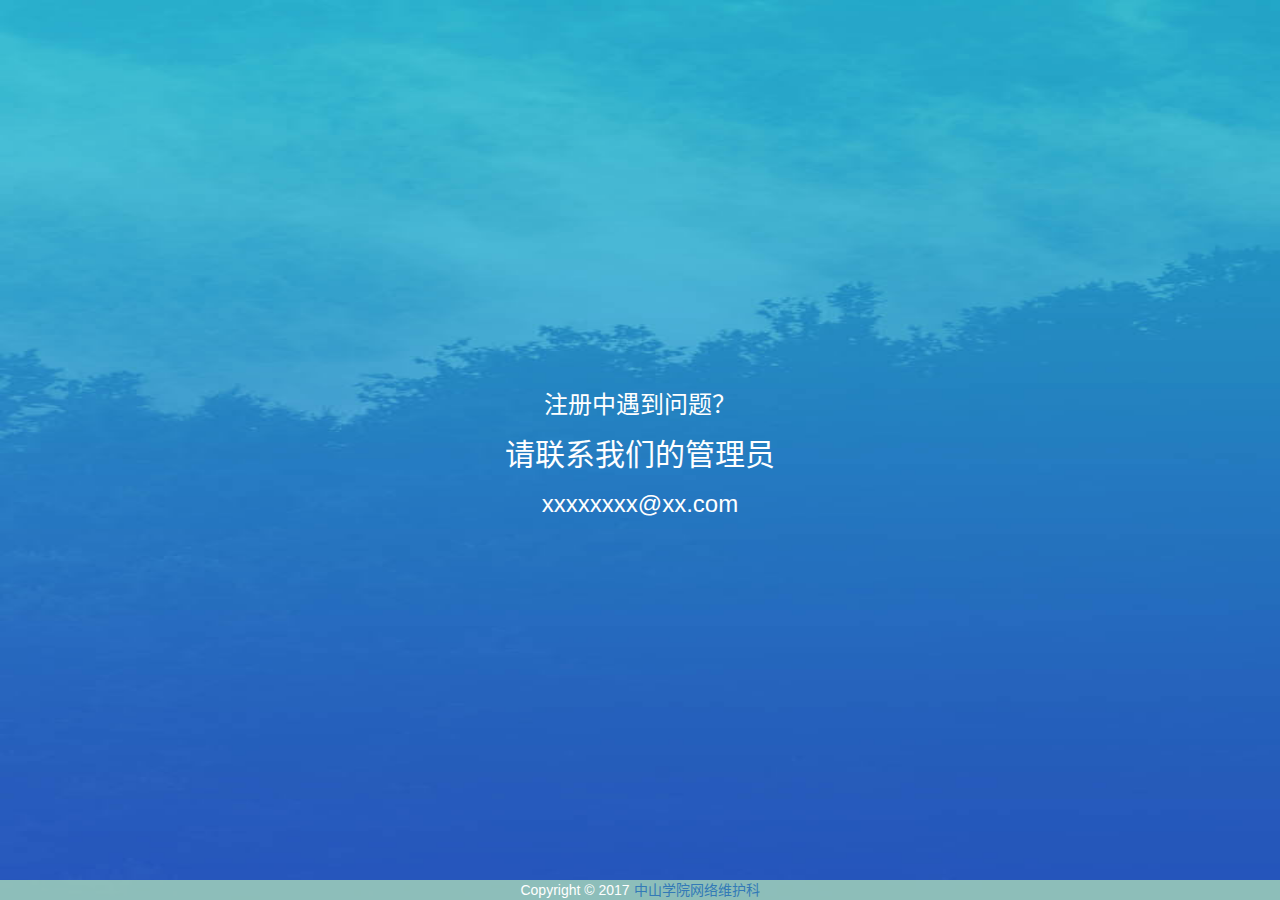
<file: src/help.html>
<!DOCTYPE html>
<html lang="zh-cn">
<head>
    <meta charset="UTF-8">
    <meta name="viewport" content="width=device-width, initial-scale=1.0">
    <title>帮助</title>
    <link href="css/bootstrap.css" rel="stylesheet">
    <link href="css/help.css" rel="stylesheet">
    <link href="css/style.css" rel="stylesheet">
</head>
<body>
<section class="sos">
    <div class="text-center">
        <header><h3>注册中遇到问题？</h3></header>
        <article>
            <h2>请联系我们的管理员</h2>
            <h3>xxxxxxxx@xx.com</h3>
        </article>
    </div>
</section>
</body>
<footer>
    <div class="cpy">
            Copyright &copy; 2017 <a href="http://zsxyww.com/">中山学院网络维护科</a>
    </div>
</footer>
</html>
</file>
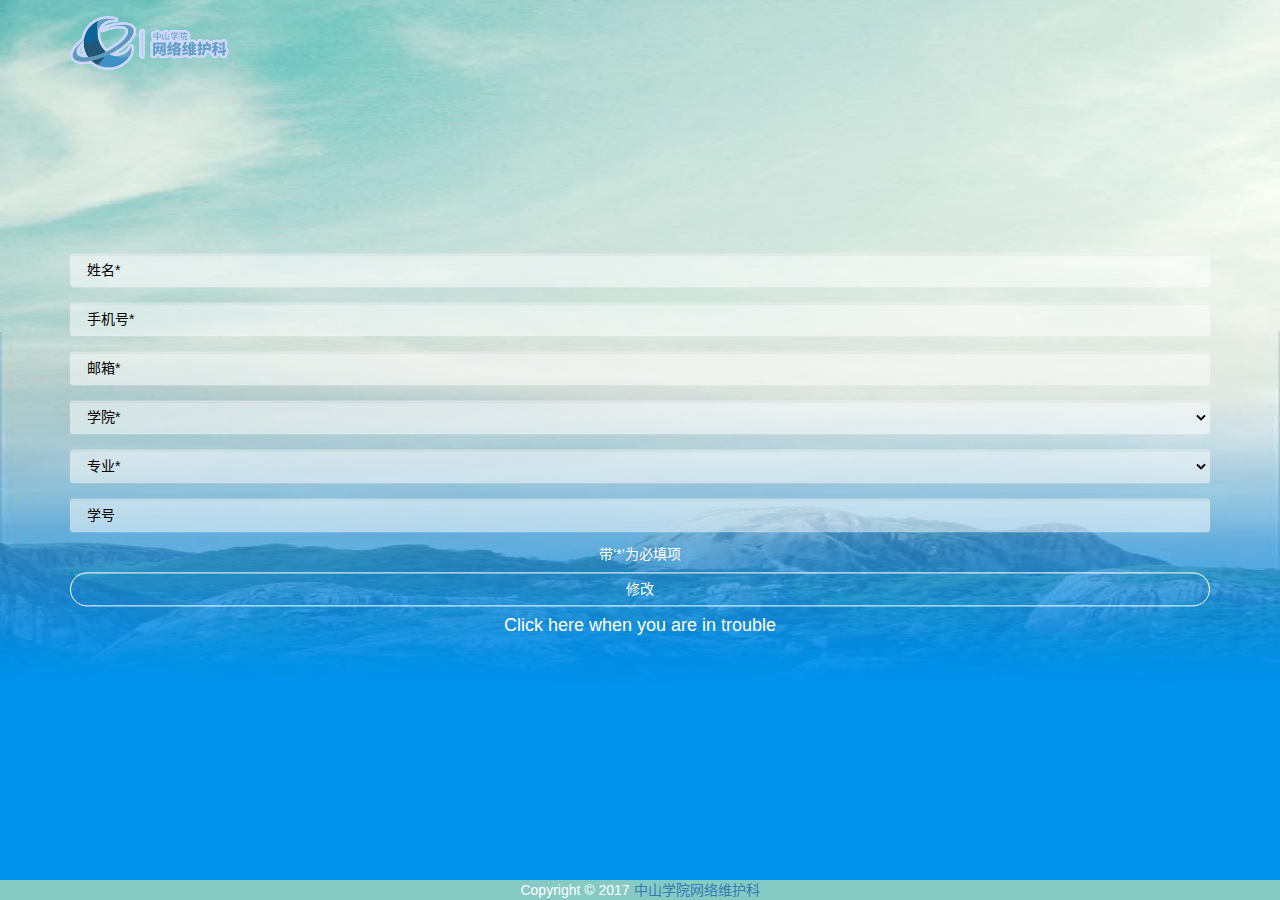
<file: src/modify_page.html>
<!DOCTYPE html>
<html lang="zh-cn">
<head>
	<meta charset="UTF-8">
	<meta name="viewport" content="width=device-width, initial-scale=1.0">
	<title>修改信息</title>
	<!-- css -->
	<link href="css/bootstrap.css" rel="stylesheet">
	<link href="css/style.css" rel="stylesheet">
	<link href="css/modify.css" rel="stylesheet">
</head>
<!-- javascript -->
<script type="text/javascript" src="http://ajax.aspnetcdn.com/ajax/jQuery/jquery-1.9.1.min.js"></script>
<script type="text/javascript" src="js/bootstrap.js"></script>
<script type="text/javascript" src="js/functions.js"></script>
<header>
	<nav class="navbar navbar-default" role="navigation">
		<div class="container">
			<div class="navbar-header">
				<a class="navbar-brand">
					<img alt="Brand" src="pics/logo.png">
				</a>
			</div>
		</div>
	</nav>
</header>
<body>
	<div class="container DataBox" id="main">
		<div>
			<form role="form" name="Data">
				<input type="hidden" name="_name" id="_name">
				<input type="hidden" name="mark" id="mark">
				<div>
					<div class="form-group">
						<span class="hint"></span>
						<input name="name" type="text" id="name" placeholder="&nbsp;姓名*" class="form-control input" required="required">
					</div>
					<div class="form-group">
						<span class="hint"></span>
						<input name="phone" type="text" id="phone" placeholder="&nbsp;手机号*" class="form-control input" required="required" pattern="[0-9]{11}">
					</div>
					<div class="form-group">
						<span class="hint"></span>
						<input name="email" type="email" id="email" placeholder="&nbsp;邮箱*" class="form-control input" required="required">
					</div>
					<div class="form-group">
						<span class="hint"></span>
						<select name="faculty" class="form-control input" id="faculty" required onchange="getClassName()">
							<option disabled="disabled" selected="selected" value="" class="selHint">学院*</option>
							<option value="电子信息学院">电子信息学院</option>
							<option value="机电工程学院">机电工程学院</option>
							<option value="计算机学院">计算机学院</option>
							<option value="材料与食品学院">材料与食品学院</option>
							<option value="人文社会科学学院">人文社会科学学院</option>
							<option value="管理学院">管理学院</option>
							<option value="经贸学院">经贸学院</option>
							<option value="外国语学院">外国语学院</option>
							<option value="艺术设计学院">艺术设计学院</option>
						</select>
					</div>
					<div class="form-group">
						<span class="hint"></span>
						<select name="class" class="form-control input" id="class" required="required">
							<option value="" disabled="disabled" selected="selected" class="selHint">专业*</option>
						</select>
					</div>
					<div class="form-group">
						<span class="hint"></span>
						<input name="number" type="number" id="number" placeholder="&nbsp;学号" class="form-control input" required="required">
					</div>
					<div class="text-center text"><h5>带‘*’为必填项</h5></div>
					<span id="response"></span>
					<input type="button" class="btn btn-default btn-block btn-circle-micro" value="修改" id="subBtn" onclick="Subform()">
					<div class="text-center">
						<h4><a href="help.html" class="help"> Click here when you are in trouble</a></h4>
					</div>
				</div>
			</form>
		</div>
	</div>
	<script>
            $('#faculty').ready(function () {
                document.getElementById("_name").value = getCookie("name");
                document.getElementById("mark").value = getCookie("mark");
                document.getElementById("name").value = getCookie("name");
                document.getElementById("phone").value = getCookie("phone");
                document.getElementById("email").value = getCookie("email");
                document.getElementById("faculty").value = getCookie("faculty");
                document.getElementById("number").value = getCookie("number");
                getClassName();
                document.getElementById("class").value = getCookie("class");
            });
            /* if (!getCookie("name") && !getCookie("mark"))
                window.location.pathname = "/verify_page.html";
                */
            $('input').focus(function () {
                $('.hint').text('');
            })
            function Subform() {
                var r = check();
                if (r !== true) {
                    return false;
                }
                var Oname = document.getElementById('_name').value;
                var mark = document.getElementById('mark').value;
                var name = document.getElementById('name').value;
                var phone = document.getElementById('phone').value;
                var email = document.getElementById('email').value;
                var faculty = document.getElementById('faculty').value;
                var classes = document.getElementById('class').value;
                var number = document.getElementById('number').value;

                var xmlhttp = new XMLHttpRequest();
                var s = "_name=" + Oname + "&mark=" + mark + "&name=" + name + "&phone=" + phone + "&email=" + email + "&faculty=" + faculty + "&class=" + classes + "&number=" + number;
                s = encodeURI(s).replace(/\+/g, "%2B");

                xmlhttp.onreadystatechange = function () {
                    if (xmlhttp.readyState === 4) {
                        if (xmlhttp.status === 200) {
                            var result = JSON.parse(xmlhttp.responseText);
                            document.getElementById('response').innerHTML = result;
                            if (result.status == 200) {
                                document.getElementById('response').innerHTML="修改成功";
                            } else if (result.status == 409) {
                                if (result.msg == "phone is registered") {
                                    document.getElementById('response').innerHTML = "该手机号已注册"
                                } else if (result.msg == "email is registered") {
                                    document.getElementById('response').innerHTML = "该邮箱已注册"
                                } else if (result.msg == "student id is registered"){
                                    document.getElementById('response').innerHTML="该学号已注册，有想不通的请点下方链接联系管理员"
								}
                            } else if (result.status == 412) {
                                if (result.msg == "input error") {
                                    document.getElementById('response').innerHTML = "输入错误？仔细想想有什么填错或者没填的…"
                                } else if (result.msg == "information does not exist") {
                                    document.getElementById('response').innerHTML = "信息不匹配？我们只允许大一新生注册，有其他问题的请点击下方链接联系管理员"
                                }
                            }
                        }
                    }
                };
                xmlhttp.open("POST", "./php/modify.php", true);
                xmlhttp.setRequestHeader("Content-type", "application/x-www-form-urlencoded");
                xmlhttp.send(s);
            }
	</script> <!-- functions -->
</body>
<footer>
	<div class="cpy">
		<p >Copyright &copy; 2017 <a href="http://zsxyww.com/">中山学院网络维护科</a></p>
	</div>
</footer>
</html>
</file>
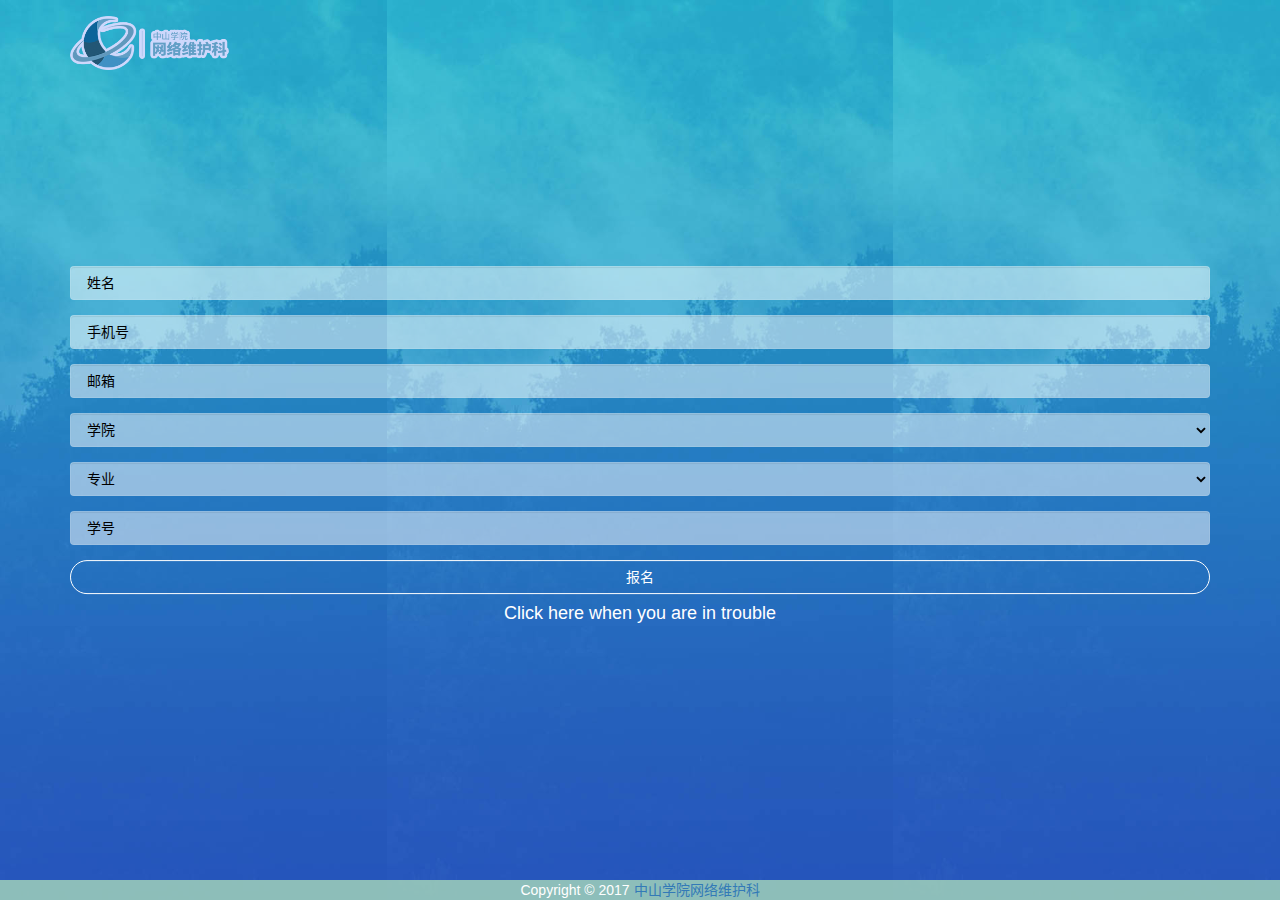
<file: src/register_page.html>
<!DOCTYPE html>
<html lang="zh-cn">
<head>
	<meta charset="UTF-8">
	<meta name="viewport" content="width=device-width, initial-scale=1.0">
	<title>注册</title>
	<!-- css -->
	<link href="css/bootstrap.css" rel="stylesheet">
	<link href="css/style.css" rel="stylesheet">
	<link href="css/register.css" rel="stylesheet">
</head>
<!-- javascript -->
<script type="text/javascript" src="http://ajax.aspnetcdn.com/ajax/jQuery/jquery-1.9.1.min.js"></script>
<script type="text/javascript" src="js/bootstrap.js"></script>
<script type="text/javascript" src="js/functions.js"></script>
<header>
	<nav class="navbar navbar-default" role="navigation">
		<div class="container">
			<div class="navbar-header">
				<a class="navbar-brand">
					<img alt="Brand" src="pics/logo.png" id="logo">
				</a>
			</div>
		</div>
	</nav>
</header>
<body>
	<div class="container DataBox" id="main">
		<div>
			<form role="form" name="Data">
				<div>
					<div class="form-group">
						<span class="hint"></span>
						<input name="name" type="text" id="name" placeholder="&nbsp;姓名" class="form-control input" required="required">
					</div>
					<div class="form-group">
						<span class="hint"></span>
						<input name="phone" type="text" id="phone" placeholder="&nbsp;手机号" class="form-control input" required="required" pattern="[0-9]{11}">
					</div>
					<div class="form-group">
						<span class="hint"></span>
						<input name="email" type="email" id="email" placeholder="&nbsp;邮箱" class="form-control input" required="required">
					</div>
					<div class="form-group">
						<span class="hint"></span>
						<select name="faculty" class="form-control input" id="faculty" required onchange="getClassName()">
							<option disabled="disabled" selected="selected" value="" class="selHint">学院</option>
							<option value="电子信息学院">电子信息学院</option>
							<option value="机电工程学院">机电工程学院</option>
							<option value="计算机学院">计算机学院</option>
							<option value="材料与食品学院">材料与食品学院</option>
							<option value="人文社会科学学院">人文社会科学学院</option>
							<option value="管理学院">管理学院</option>
							<option value="经贸学院">经贸学院</option>
							<option value="外国语学院">外国语学院</option>
							<option value="艺术设计学院">艺术设计学院</option>
						</select>
					</div>
					<div class="form-group">
						<span class="hint"></span>
						<select name="class" class="form-control input" id="class" required="required">
							<option value="" disabled="disabled" selected="selected" class="selHint">专业</option>
						</select>
					</div>
					<div class="form-group">
						<span class="hint"></span>
						<input name="number" type="number" id="number" placeholder="&nbsp;学号" required="required" class="form-control input" >
					</div>
					<span id="response"></span>
					<input type="button" class="btn btn-default btn-block btn-circle-micro" value="报名" id="subBtn" onclick="Subform()">
					<div class="text-center">
						<h4><a href="help.html" class="help"> Click here when you are in trouble</a></h4>
					</div>
				</div>
			</form>
		</div>
	</div>
	<div class="container text-center" id="Sustext" style="display: none">
		<div>
			<h2>报名成功</h2>
			<br>
			<h3>请及时查看您的邮箱</h3>
		</div>
		<div>
			<img id="smile" src="pics/Smile.png">
		</div>
		<div>
			<h3>唯一编码</h3>
			<h3>请妥善保存，可用于修改报名信息</h3>
		</div>
		<div class="container text-center textBox">
			<div id="MK">23333333333</div>
		</div>
	</div>
	<script>
		function Subform()
		{
            document.getElementById("number").required = true;
			var r = check();
			if (r !== true) {
				return false;
			}
			var name = document.getElementById('name').value;
			var phone = document.getElementById('phone').value;
			var email = document.getElementById('email').value;
			var faculty = document.getElementById('faculty').value;
			var classes = document.getElementById('class').value;
			var number = document.getElementById('number').value;

			var xmlhttp = new XMLHttpRequest()
			var s = "name=" + name + "&phone=" + phone + "&email=" + email + "&faculty=" + faculty + "&class=" + classes + "&number=" + number;
			s = encodeURI(s).replace(/\+/g, "%2B");
			xmlhttp.onreadystatechange = function () {

				if (xmlhttp.readyState === 4) {
					if (xmlhttp.status === 200) {
						var result = JSON.parse(xmlhttp.responseText);
						if (result.status == 200) {
							document.getElementById('MK').innerHTML = result.data.mark;
							document.getElementById('main').style.display = 'none';
							document.getElementById('Sustext').style.display = 'inline';
							document.getElementById('logo').style.display = 'none';
						} else if (result.status == 409) {
							if (result.msg == "phone is registered") {
                                document.getElementById('response').innerHTML="该手机号已注册"
							} else if (result.msg == "email is registered") {
                                document.getElementById('response').innerHTML="该邮箱已注册"
							} else if (result.msg == "student id is registered"){
							    document.getElementById('response').innerHTML="该学号已注册，有想不通的请点下方链接联系管理员"
							}
						} else if (result.status == 412) {
							if (result.msg == "input error") {
                                document.getElementById('response').innerHTML="输入错误？仔细想想有什么填错或者没填的…"
							} else if (result.msg == "information does not exist") {
                                document.getElementById('response').innerHTML="信息不匹配？我们只允许大一新生注册，有其他问题的请点击下方链接联系管理员"
							}
						}
					}
				}
			};
			xmlhttp.open("POST", "./php/register.php", true);
			xmlhttp.setRequestHeader("Content-type", "application/x-www-form-urlencoded");
			xmlhttp.send(s);

		}

        $('input').focus(function () {
            $('.hint').text('');
        })

    </script> <!-- functions -->
</body>
<footer>
	<div class="cpy">
		<p>Copyright &copy; 2017 <a href="http://zsxyww.com/">中山学院网络维护科</a></p>
	</div>
</footer>
</html>
</file>
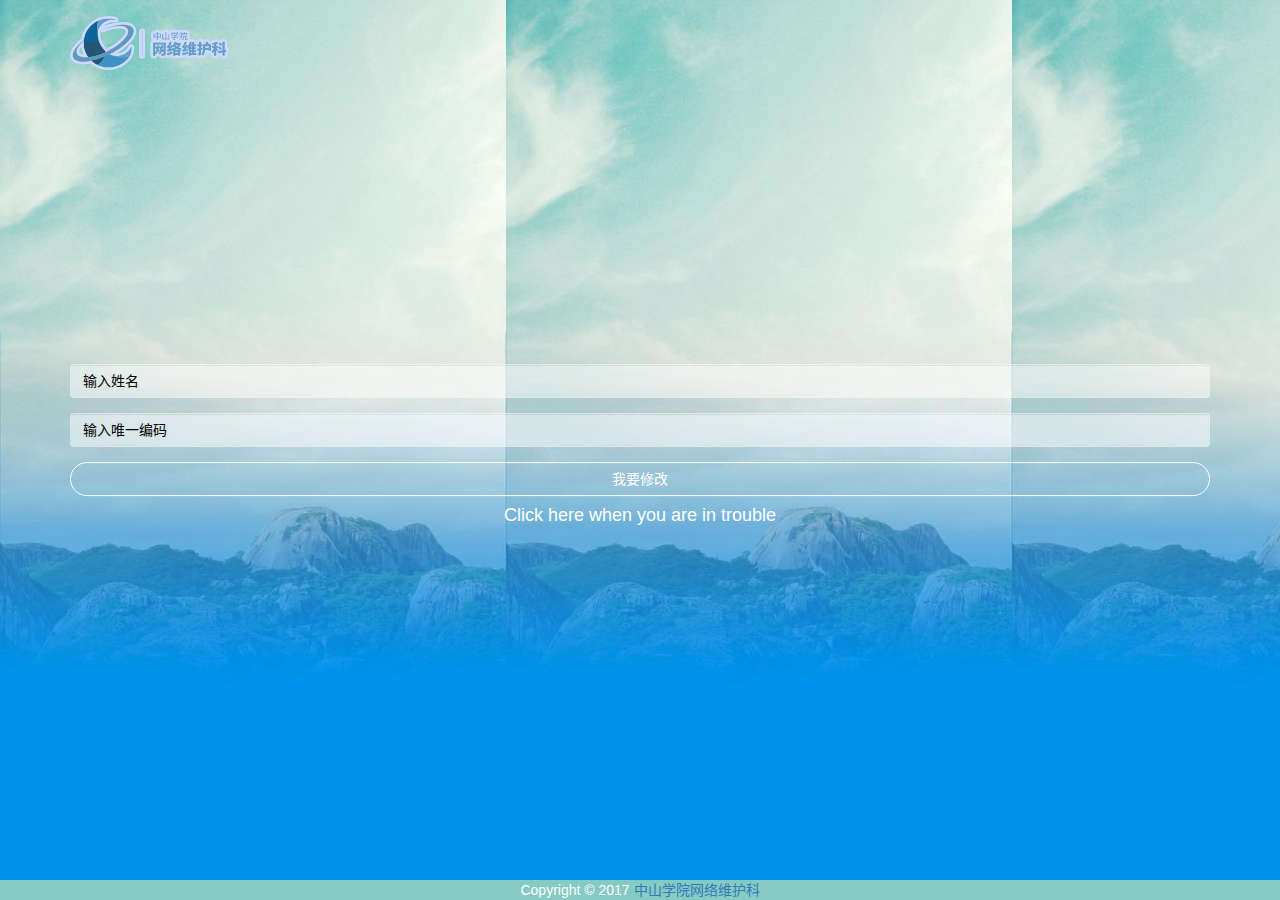
<file: src/verify_page.html>
<!DOCTYPE html>
<html lang="zh-cn">
	<head>
		<meta charset="UTF-8">
		<meta name="viewport" content="width=device-width, initial-scale=1.0">
		<title>修改信息</title>
		<!-- css -->
		<link href="css/bootstrap.css" rel="stylesheet">
		<link href="css/style.css" rel="stylesheet">
		<link href="css/verify.css" rel="stylesheet">
</head>
<!-- javascript -->
<script type="text/javascript" src="http://ajax.aspnetcdn.com/ajax/jQuery/jquery-1.9.1.min.js"></script>
<script type="text/javascript" src="js/bootstrap.js"></script>
<script type="text/javascript" src="js/functions.js"></script>
<header>
	<nav class="navbar navbar-default" role="navigation">
		<div class="container">
			<div class="navbar-header">
				<a class="navbar-brand">
					<img alt="Brand" src="pics/logo.png">
				</a>
			</div>
		</div>
	</nav>
</header>
<body>
	<div class="container DataBox">
		<div>
			<form role="form" name="Data">
				<div>
					<div class="form-group">
						<input name="name" type="text" id="name" placeholder="输入姓名" class="form-control input" required="required">
					</div>
					<div class="form-group">
						<input name="mark" type="text" id="mark" placeholder="输入唯一编码" class="form-control input" required="required">
					</div>
					<span id="response"></span>
					<div>
						<input type="button" class="btn btn-default btn-block btn-circle-micro" value="我要修改" id="subBtn">
					</div>
					<div class="text-center">
						<h4><a href="help.html" class="help"> Click here when you are in trouble</a></h4>
					</div>
				</div>
			</form>
		</div>
	</div>
	<script>
		$('#subBtn').click(function () {
			var name = document.getElementById("name").value;
			var mark = document.getElementById("mark").value;
			var s = "name=" + name + "&mark=" + mark;
			s = encodeURI(s).replace(/\+/g, "%2B");
			$.ajax({
				url: "./php/verify.php",
				type: "POST",
				data: s,
				complete: function (result) {
					result = JSON.parse(result.responseText);
					if (result.status == 200) {
						var date = new Date();
						date.setMinutes(date.getMinutes() + 1);
						for (var x in result.data)
							document.cookie = x + "=" + result.data[x] + "; expires=" + date.toGMTString();
						window.location.pathname = "/modify_page.html";
					} else if (result.status == 412) {
						if (result.msg == "input error") {
                            document.getElementById('response').innerHTML="输错信息了？";
						} else if (result.msg == "mark does not exist") {
                            document.getElementById('response').innerHTML="回执码不存在";
						}
					}
				}
			});
		})
	</script>
</body>
<footer>
	<div class="cpy">
		<p >Copyright &copy; 2017 <a href="http://zsxyww.com/">中山学院网络维护科</a></p>
	</div>
</footer>
</html>
</file>
<file: src/css/help.css>
html, body{
    background-image: url("../pics/LgnBg.jpg");
    background-position: center;
    background-size:100% 100%;
    overflow:hidden;
}

.sos{
    position: absolute;
    left: 0px;
    right: 0px;
    top: 50%;
    transform: translateY(-50%);
    color: white;
}
</file>
<file: src/css/style.css>
/* fonts */
html{font-family: -apple-system, BlinkMacSystemFont, "PingFang SC", "Helvetica Neue", STHeiti, "Microsoft Yahei", Tahoma, Simsun, sans-serif;}

html,body{
    width: 100%;
    height:100%;
}

.navbar-default{border-color: transparent;}
.navbar-default .navbar-collapse,
.navbar-default .navbar-form , .navbar{
    border-color: transparent;
}
.navbar-default img{height: 270%;}
.navbar{background-color: transparent;}

/*palaceholder colour*/
.input::-webkit-input-placeholder {color: black;} /* WebKit browsers */
.input:-moz-placeholder {color: black; opacity: 1; } /* Mozilla Firefox 4 to 18 */
.input::-moz-placeholder {color: black; opacity: 1; }/* Mozilla Firefox 19+ */
.input:-ms-input-placeholder {color: black;} /* Internet Explorer 10+ */

.form-control{
    border: 1px solid rgba(255,255,255,0.1);
    background: rgba(255,255,255,0.5);
    color: black;
}

.cpy {
    position: absolute;
    left: 0px;
    right: 0px;
    bottom: 0px;
    min-width: 284px;
    background-color: rgba(168,216,185,0.8);
    color: white;
    text-align: center;
    max-height: 20px;
} /*copyright*/

.help,.text {
    color: white;
} /*class 'help', 'text' colour white*/

.DataBox {
    position: absolute;
    left: 0px;
    right: 0px;
    top: 50%;
    transform: translateY(-50%);
}/* Forms in 'register' & 'modify' & 'verify' */

.help:hover, .help:active, .help:visited{
    text-decoration: none;
}

.btn {
    border-radius: 2em;
    background: transparent;
    border: 1px solid;
    border-radius: 2em;
    border-color: white;
    color: white;
} /* all buttons in 'register' & 'modify' & 'verify' */

/* animation */
html {
    -webkit-animation: fadeIn 500ms infinite;
    animation: fadeIn 500ms infinite;
    animation-iteration-count: 1;
    -webkit-animation-iteration-count: 1;
    animation-fill-mode:forwards;
}

@keyframes fadeIn {
    from {opacity: 0;}
    to {opacity: 1;}
}
</file>
<file: src/css/modify.css>
html, body {
    background-image: url("../pics/RegBg.jpg");
    background-position: center;
    background-size:100% 100%;
    overflow:hidden;
}

#response {
    color: #CB4042;
    font-size: 20px;
}

.selHint {
    display: none;
}

.hint {
    font-size: 13px;
    display: block;
    margin-top: 2px;
    margin-bottom:5px;
    color: red;
    letter-spacing: 1px;
    float: right;
}
</file>
<file: src/css/register.css>
html, body {
    background-image: url("../pics/LgnBg.jpg");
    background-position: center;
    background-size: auto 100%;
    overflow:hidden;
}

.textBox {
    height: 4.5ch;
    background-color: rgba(255,255,255,0.8);
    border-radius: 3em;
}

#response {
    color: #CB4042;
    font-size: 20px;
}

#MK{
    line-height: 2.5;
    position: fixed;
    left: 0;
    right: 0;
}

#subBtn:active {
    background: white;
    color: deepskyblue;
}

#Sustext {
    position: fixed;
    left: 0px;
    right: 0px;
    top: 50%;
    transform: translateY(-50%);
}

.selHint {
    display: none;
}

.hint {
    font-size: 13px;
    display: block;
    margin-top: 2px;
    margin-bottom:5px;
    color: red;
    letter-spacing: 1px;
    float: right;
}
</file>
<file: src/css/verify.css>
html, body {
    background-image: url("../pics/RegBg.jpg");
    background-size: auto 100%;
    background-attachment: fixed;
    overflow: hidden;
}
</file>
